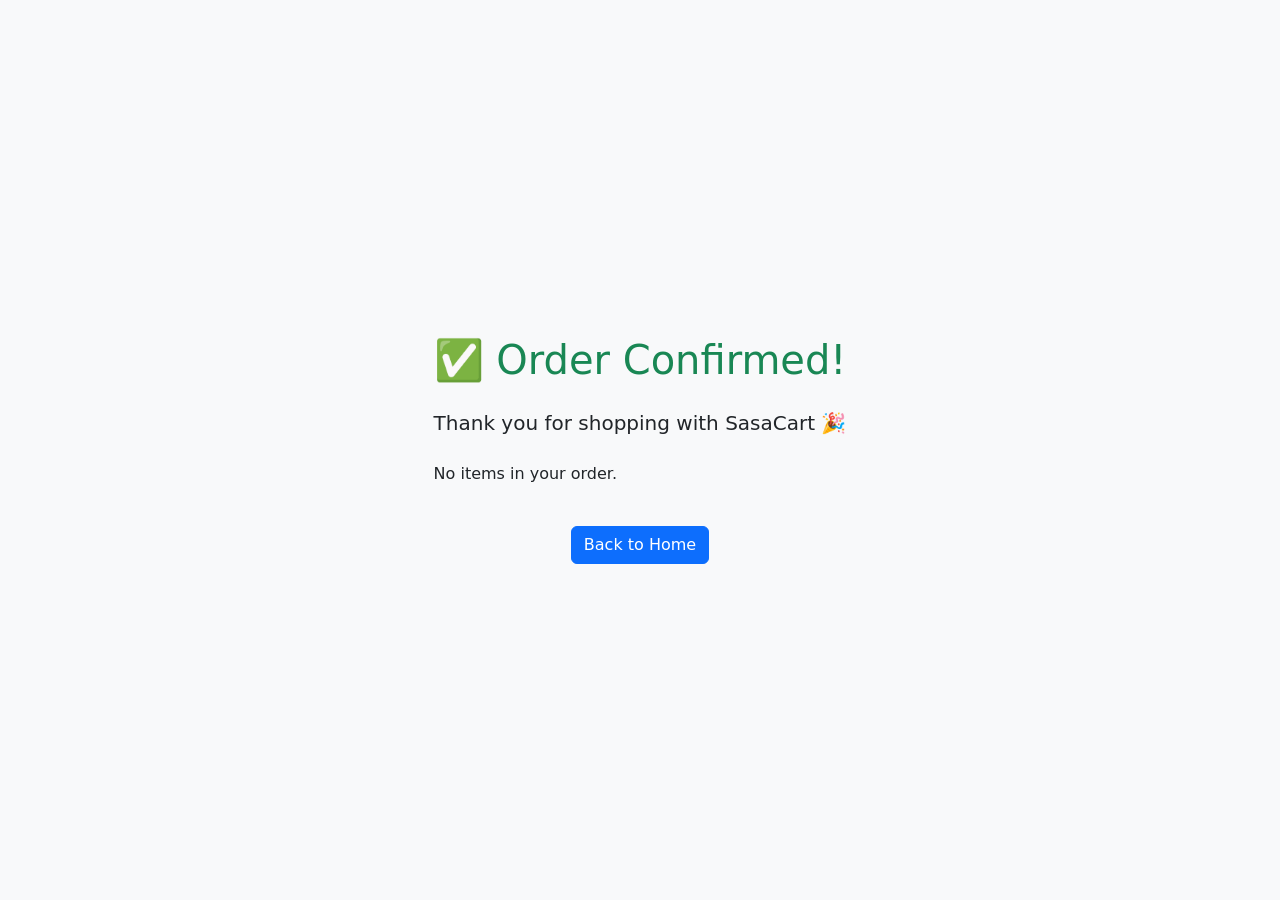
<file: checkout.html>
<!DOCTYPE html>
<html lang="en">
<head>
  <meta charset="UTF-8">
  <title>Order Confirmation</title>
  <link href="https://cdn.jsdelivr.net/npm/bootstrap@5.3.2/dist/css/bootstrap.min.css" rel="stylesheet">
</head>
<body class="d-flex justify-content-center align-items-center vh-100 bg-light">

  <div class="text-center">
    <h1 class="mb-4 text-success">✅ Order Confirmed!</h1>
    <p class="lead">Thank you for shopping with <strong>SasaCart</strong> 🎉</p>

    <div id="order-summary" class="mt-4 text-start"></div>

    <a href="index.html" class="btn btn-primary mt-4">Back to Home</a>
  </div>

  <script>
    
    const cart = JSON.parse(localStorage.getItem('cart')) || [];
    const summary = document.getElementById('order-summary');

    if (cart.length > 0) {
      let total = 0;
      let html = `<h4>Order Summary:</h4><ul class="list-group">`;
      cart.forEach(item => {
        total += parseFloat(item.price);
        html += `<li class="list-group-item d-flex justify-content-between">
                  ${item.name}
                  <span>$${parseFloat(item.price).toFixed(2)}</span>
                </li>`;
      });
      html += `</ul><p class="mt-3"><strong>Total: $${total.toFixed(2)}</strong></p>`;
      summary.innerHTML = html;
    } else {
      summary.innerHTML = `<p>No items in your order.</p>`;
    }

    localStorage.removeItem('cart');
  </script>
</body>
</html>
</file>
